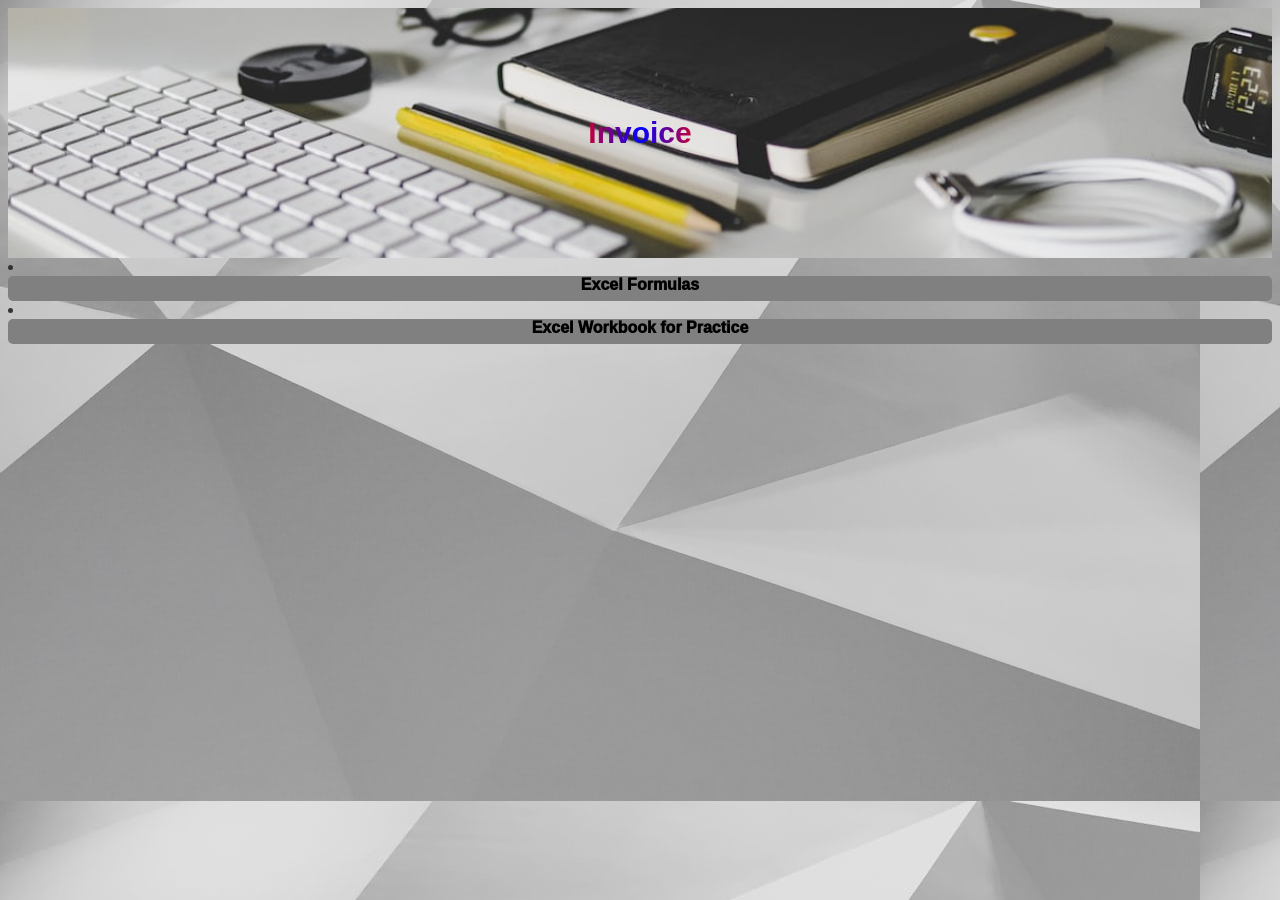
<file: excel.html>
<html>
  <head>
     <link rel="stylesheet" href="the.css">
  </head>
  <body>
    <div class="banner">
 <h2 class="vvv">Invoice</h2> 
 </div>
   <li><a href="excel.pdf"class="nav1">Excel Formulas</a>
    <li><a href="excelpract.xlsx" class="nav1">Excel Workbook for Practice </a>
  </body>
</html>
</file>
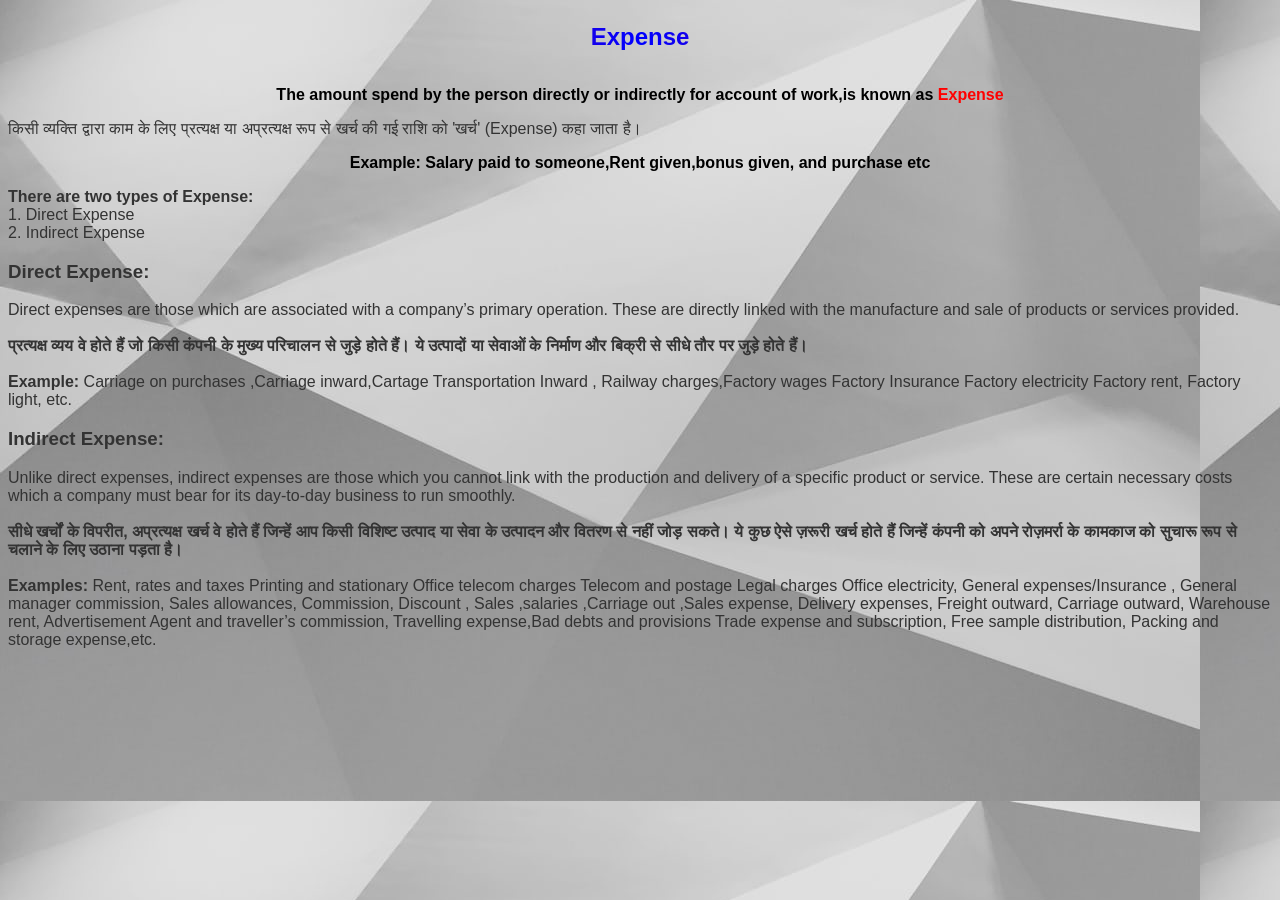
<file: expense.html>
<html>
  <head>
    <link rel="stylesheet" href="the.css">
  </head>
  <body>

<h2>Expense</h2>
<p>The amount spend by the person directly or indirectly for account of work,is known as 
<font color="red">
Expense </font> <br>
</p>
किसी व्यक्ति द्वारा काम के लिए प्रत्यक्ष या अप्रत्यक्ष रूप से खर्च की गई राशि को 'खर्च' (Expense) कहा जाता है।
<br>
<p>
<B>Example:</B> Salary paid to someone,Rent given,bonus given, and purchase etc</p>
 <b>There are two types of Expense:</b><br>
    1. Direct Expense <br>
    2. Indirect Expense <br>
<h3>Direct Expense:</h3> 
Direct expenses are those which are associated with a company’s primary operation. These are directly linked with the manufacture and sale of products or services provided. 
<br> 
<br> 
<b>
प्रत्यक्ष व्यय वे होते हैं जो किसी कंपनी के मुख्य परिचालन से जुड़े होते हैं। ये उत्पादों या सेवाओं के निर्माण और बिक्री से सीधे तौर पर जुड़े होते हैं।
</br>
</br>

</b>
<b>Example:</b>
Carriage on purchases	,Carriage inward,Cartage Transportation Inward	,	Railway charges,Factory wages
Factory Insurance 	Factory electricity	Factory rent, Factory light, etc.
<h3>Indirect Expense:</h3> 
Unlike direct expenses, indirect expenses are those which you cannot link with the production and delivery of a specific product or service. These are certain necessary costs which a company must bear for its day-to-day business to run smoothly.
<b>
 <br>
 <br>
 सीधे खर्चों के विपरीत, अप्रत्यक्ष खर्च वे होते हैं जिन्हें आप किसी विशिष्ट उत्पाद या सेवा के उत्पादन और वितरण से नहीं जोड़ सकते। ये कुछ ऐसे ज़रूरी खर्च होते हैं जिन्हें कंपनी को अपने रोज़मर्रा के कामकाज को सुचारू रूप से चलाने के लिए उठाना पड़ता है।
 <br>
 <br>
Examples:</b> Rent, rates and taxes	Printing and stationary	Office telecom charges
Telecom and postage	Legal charges	Office electricity,
General expenses/Insurance ,	General manager commission,
Sales allowances,	Commission, 	Discount ,
Sales ,salaries	,Carriage out	,Sales expense,
Delivery expenses,	Freight outward,	Carriage outward,
Warehouse rent, 	Advertisement	Agent and traveller’s commission,
Travelling expense,Bad debts and provisions	Trade expense and subscription,
Free sample distribution,	Packing and storage expense,etc.
</body>
</html>
</file>
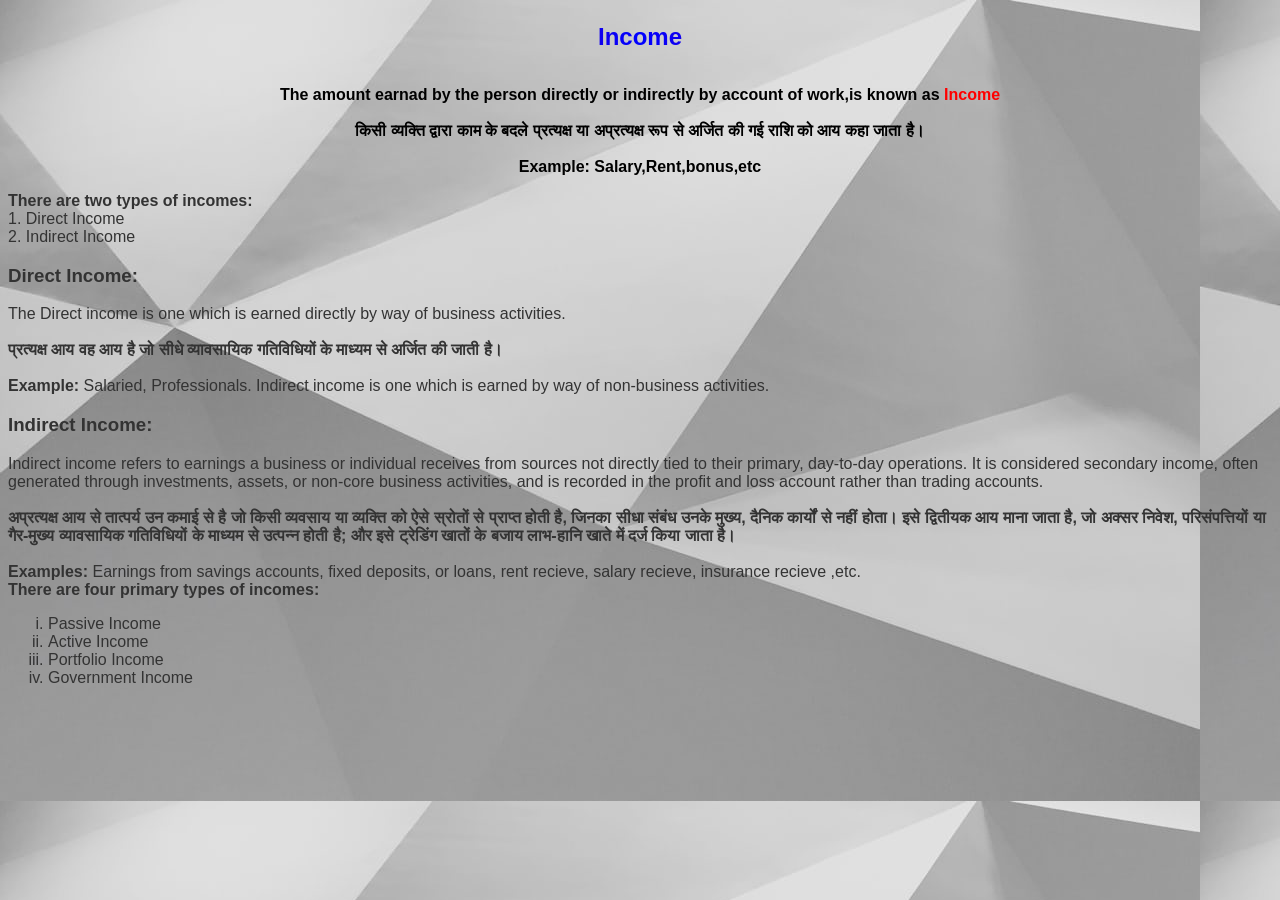
<file: income.html>
<html>
  <head>
    <link rel="stylesheet" href="the.css">
  </head>
  <body>

<h2>Income</h2>
<p>The amount earnad by the person directly or indirectly by account of work,is known as 
<font color="red">
Income </font>
<br>
<br>
<b>किसी व्यक्ति द्वारा काम के बदले प्रत्यक्ष या अप्रत्यक्ष रूप से अर्जित की गई राशि को आय कहा जाता है।</b>
<br>
<br>
<b>Example:</b> Salary,Rent,bonus,etc</p>

 <b>There are two types of incomes:</b><br>
    1. Direct Income <br>
    2. Indirect Income <br>
<h3>Direct Income:</h3> 
The Direct income is one which is earned directly by way of business activities.
<br> 
<br> 
<b>
प्रत्यक्ष आय वह आय है जो सीधे व्यावसायिक गतिविधियों के माध्यम से अर्जित की जाती है।
<br> 
<br> 
</b>
<b>Example:</b>
Salaried, Professionals. Indirect income is one which is earned by way of non-business activities. 
<h3>Indirect Income:</h3> 
Indirect income refers to earnings a business or individual receives from sources not directly tied to their primary, day-to-day operations. It is considered secondary income, often generated through investments, assets, or non-core business activities, and is recorded in the profit and loss account rather than trading accounts.
<br>
<br>
<b>अप्रत्यक्ष आय से तात्पर्य उन कमाई से है जो किसी व्यवसाय या व्यक्ति को ऐसे स्रोतों से प्राप्त होती है, जिनका सीधा संबंध उनके मुख्य, दैनिक कार्यों से नहीं होता। इसे द्वितीयक आय माना जाता है, जो अक्सर निवेश, परिसंपत्तियों या गैर-मुख्य व्यावसायिक गतिविधियों के माध्यम से उत्पन्न होती है; और इसे ट्रेडिंग खातों के बजाय लाभ-हानि खाते में दर्ज किया जाता है।</b>
<br>
<br>
<b>Examples:</b> Earnings from savings accounts, fixed deposits, or loans, rent recieve, salary recieve, insurance recieve ,etc.<br>
 <b>There are four primary types of incomes:</b> 
<ol type=i>
  <li> Passive Income </li>
  <li> Active Income </li>
  <li> Portfolio Income </li>
  <li> Government Income </li>
</ol>

</body>
</html>
</file>
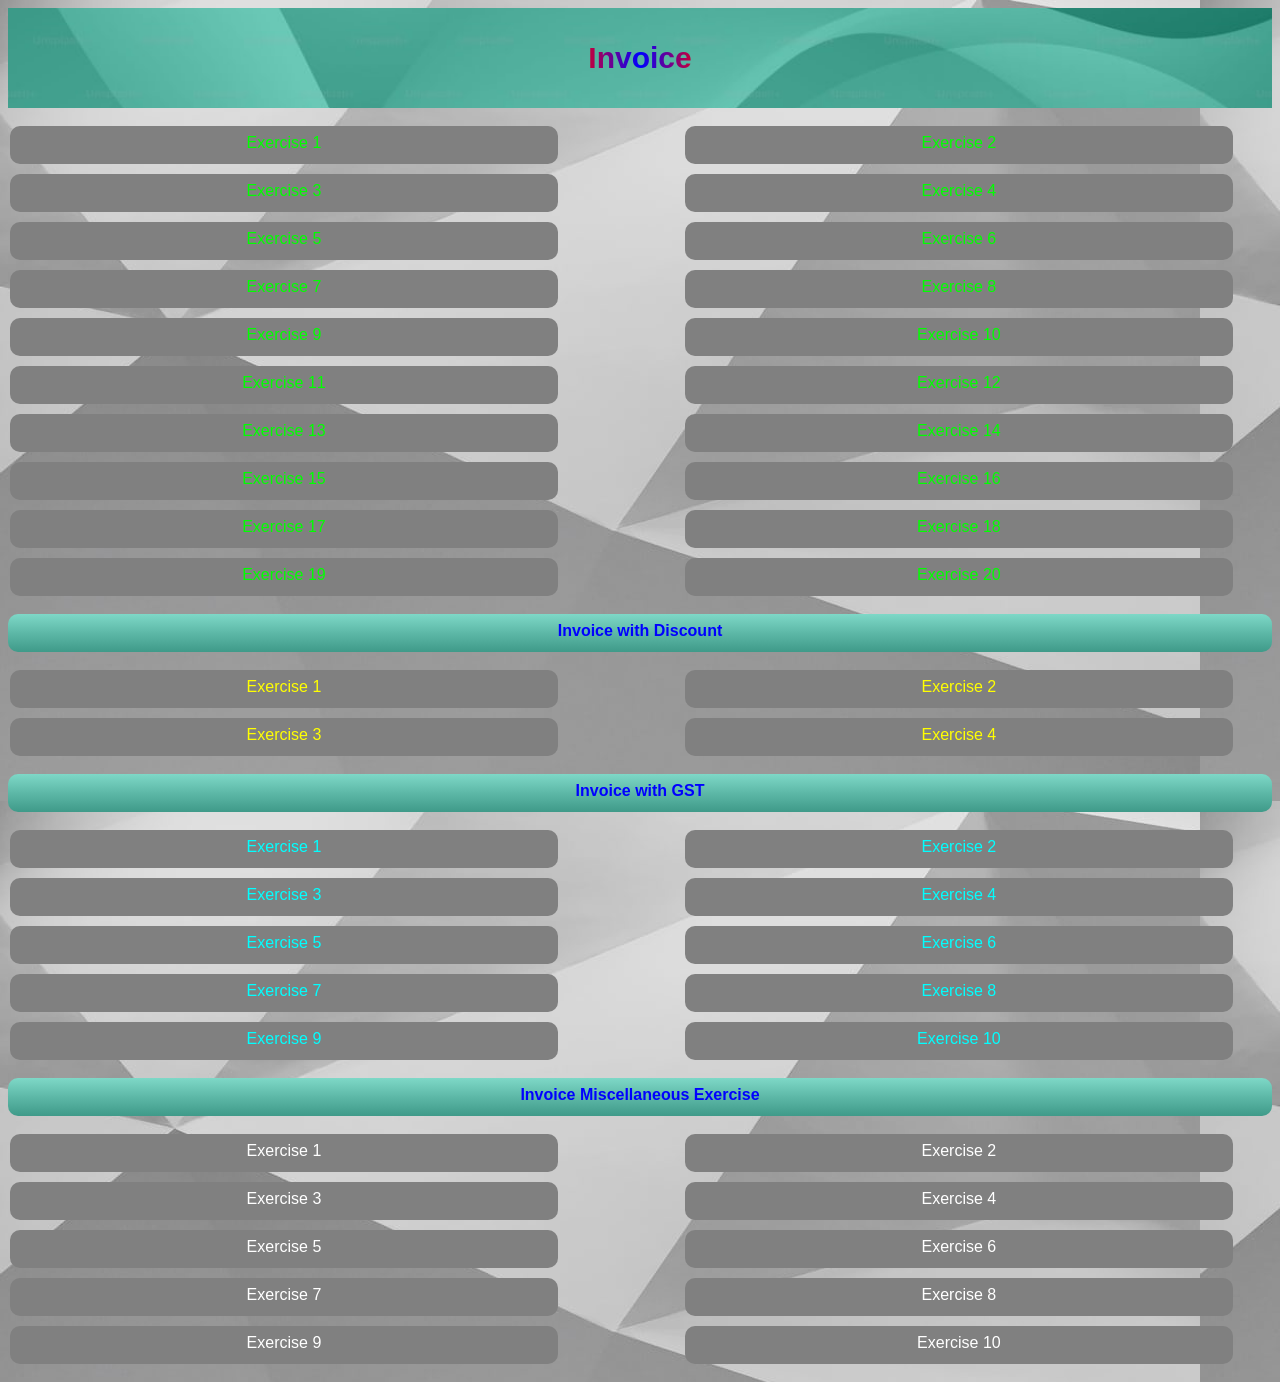
<file: invoice.html>
<html>
  <head>
     <link rel="stylesheet" href="the.css">
  </head>
  <body>
    <div class="banner1">
 <h2 class="vvv">Invoice</h2> 
 </div>
  <div>
    <ul class="arav">
   <li><a href="q1.pdf"class="r">Exercise 1</a>
    <li><a href="q2.pdf" class="r">Exercise 2 </a>
    <li><a href="q3.pdf" class="r">Exercise 3</a>
    <li><a href="q4.pdf" class="r">Exercise 4</a>
    <li><a href="q5.pdf"  class="r">Exercise 5</a>
    <li><a href="q6.pdf" class="r">Exercise 6 </a>
    <li><a href="q7.pdf" class="r">Exercise 7</a>
    <li><a href="q8.pdf" class="r">Exercise 8</a>
    <li><a href="q9.pdf" class="r">Exercise 9</a>
    <li><a href="q10.pdf" class="r">Exercise 10</a>
    <li><a href="q11.pdf" class="r">Exercise 11</a>
    <li><a href="q12.pdf" class="r">Exercise 12</a>
    <li><a href="q13.pdf" class="r">Exercise 13</a>
    <li><a href="q14.pdf" class="r">Exercise 14</a>
    <li><a href="q15.pdf" class="r">Exercise 15</a>
    <li><a href="q16.pdf" class="r">Exercise 16</a>
    <li><a href="q17.pdf" class="r">Exercise 17</a>
   <li> <a href="q18.pdf" class="r">Exercise 18</a >
    <li><a href="q19.pdf" class="r">Exercise 19</a>
    <li><a href="q20.pdf" class="r">Exercise 20</a>
     </div>
     </ul>
     <div class="rrr">
    <b>Invoice with Discount</b>
     </div>
     <div>
    <ul class="arav">
    <li><a href="id1.pdf"class="r1">Exercise 1</a>
    <li><a href="id2.pdf" class="r1">Exercise 2 </a>
    <li><a href="id3.pdf" class="r1">Exercise 3</a>
    <li><a href="id4.pdf" class="r1">Exercise 4</a>
    </ul>
    </div>
     <div class="rrr">
     <b>Invoice with GST </b>
     </div>
     <div>
    <ul class="arav">
    <li><a href="ig1.pdf"class="r2">Exercise 1</a>
    <li><a href="ig2.pdf" class="r2">Exercise 2 </a>
    <li><a href="ig3.pdf" class="r2">Exercise 3</a>
    <li><a href="ig4.pdf" class="r2">Exercise 4</a>
    <li><a href="ig5.pdf"class="r2">Exercise 5</a>
    <li><a href="ig6.pdf" class="r2">Exercise 6</a>
    <li><a href="ig7.pdf" class="r2">Exercise 7</a>
    <li><a href="ig8.pdf" class="r2">Exercise 8</a>
    <li><a href="ig9.pdf"class="r2">Exercise 9</a>
    <li><a href="ig10.pdf" class="r2">Exercise 10 </a>
    </ul>
     </div>
     <div class="rrr">
     <b>Invoice Miscellaneous Exercise </b>
     </div>
     <div>
    <ul class="arav">
    <li><a href="im1.pdf"class="r3">Exercise 1</a>
    <li><a href="im2.pdf" class="r3">Exercise 2 </a>
    <li><a href="im3.pdf" class="r3">Exercise 3</a>
    <li><a href="im4.pdf" class="r3">Exercise 4</a>
    <li><a href="im5.pdf"class="r3">Exercise 5 </a>
    <li><a href="im6.pdf" class="r3">Exercise 6 </a>
    <li><a href="im7.pdf" class="r3">Exercise 7 </a>
    <li><a href="im8.pdf" class="r3">Exercise 8</a>
    <li><a href="im9.pdf"class="r3">Exercise 9</a>
    <li><a href="im10.pdf" class="r3">Exercise 10 </a>
    </ul>
     </div>
  </body>
</html>
</file>
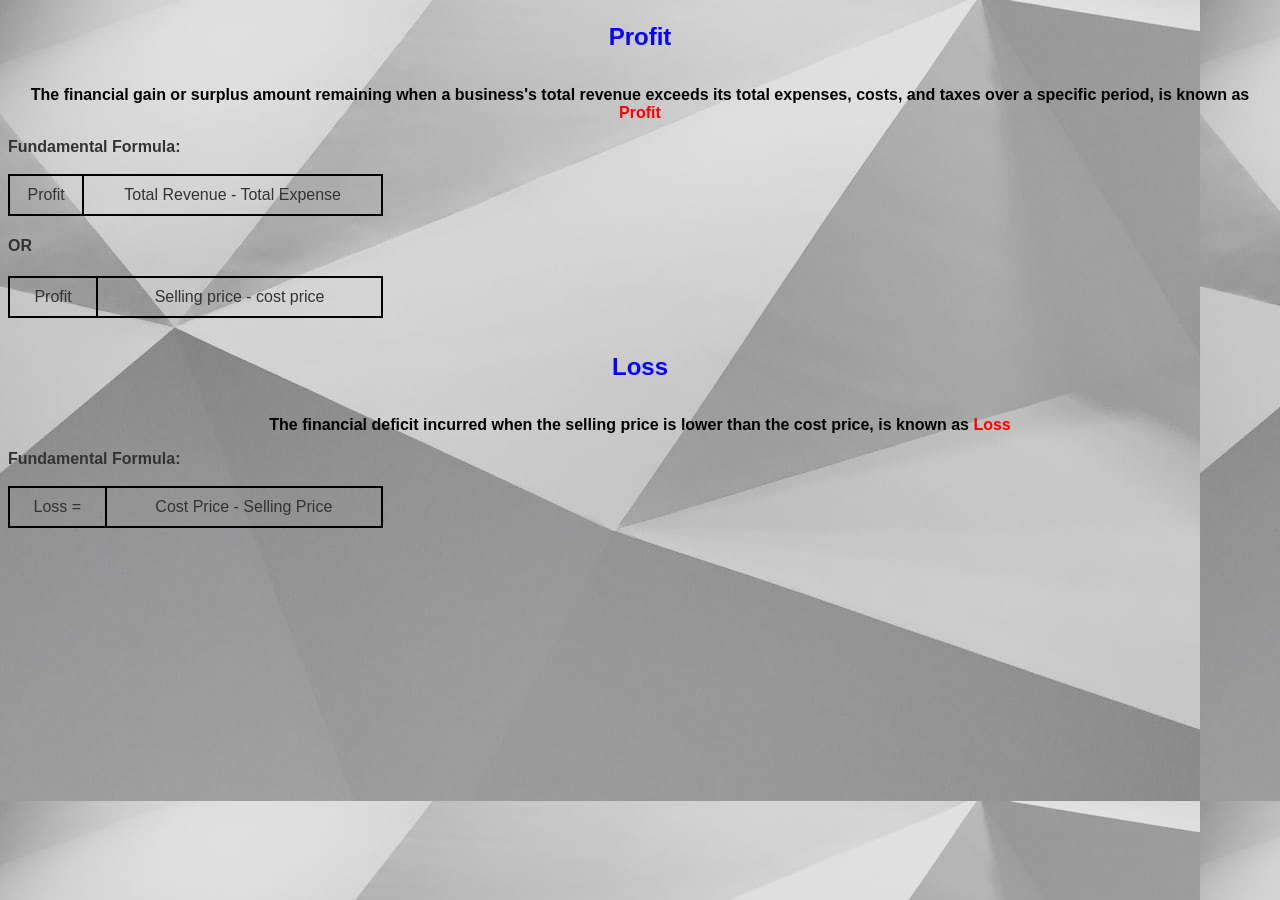
<file: loss.html>
<html>
  <head>
    <link rel="stylesheet" href="the.css">
  </head>
  <body>
<h2>Profit</h2>
<p>The financial gain or surplus amount remaining when a business's total revenue exceeds its total expenses, costs, and taxes over a specific period, is known as 
<font color="red">
Profit</font><br></p>  <B>Fundamental Formula:</B>
<br>
<br>
<table> 
<tr>
  <td>Profit </td>
    <td>Total Revenue - Total Expense</td>
</tr>
</table>
<h4>OR</h4>
<table>
<tr>
  <td> Profit</td>
  <td> Selling price - cost price</td>
</tr>
</table> 
<h2>Loss</h2>
<p>The financial deficit incurred when the selling price is lower than the cost price, is known as 
<font color="red">
Loss</font><br></p>  <b>Fundamental Formula:</b>
<br>
<br>
<table> 
<tr>
  <td>Loss = </td>
    <td>Cost Price - Selling Price</td>
</tr>
</table> 
</body>
</html>
</file>
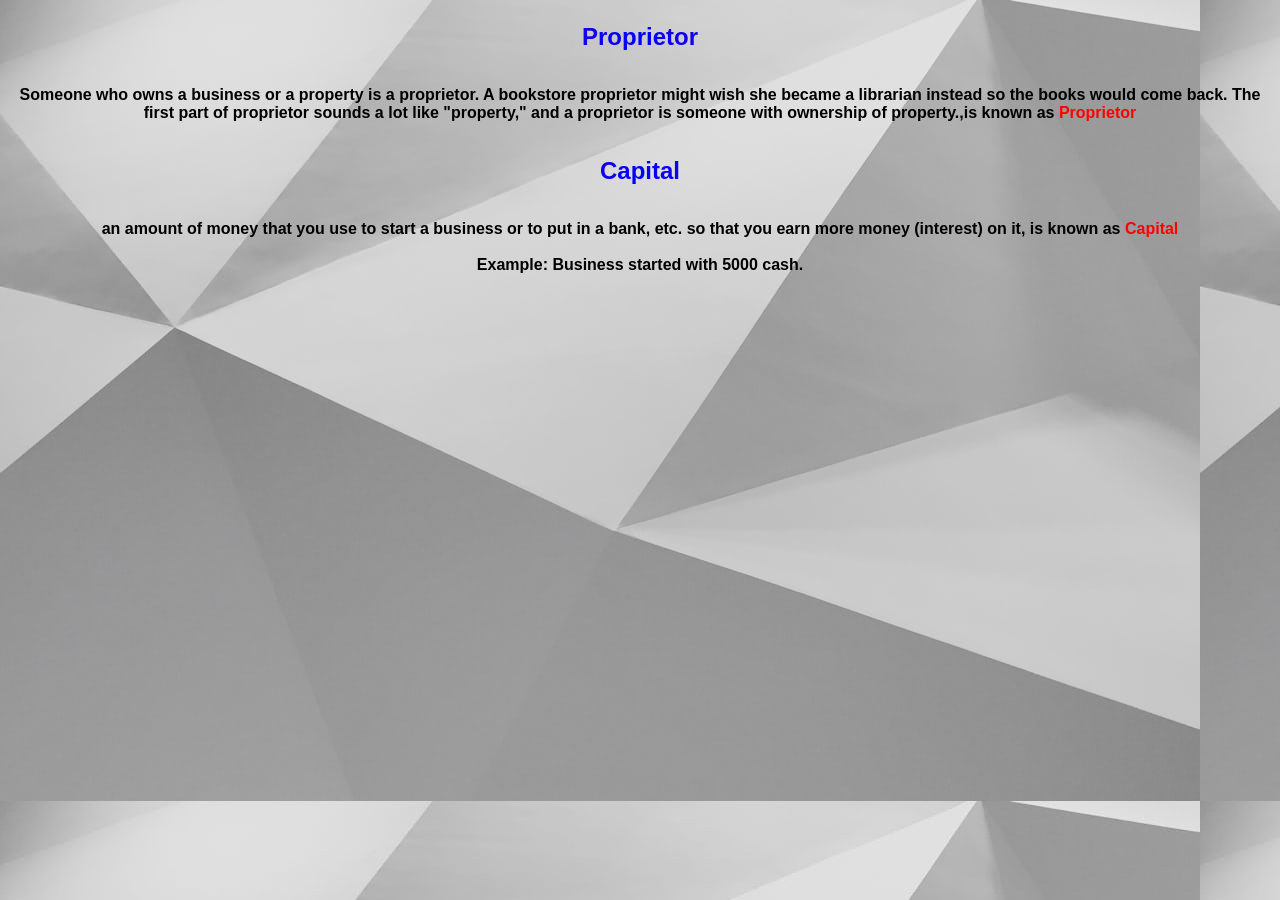
<file: proprietor.html>
<html>
  <head>
    <link rel="stylesheet" href="the.css">
  </head>
  <body>

<h2>Proprietor</h2>
<p>Someone who owns a business or a property is a<b> proprietor</b>. A bookstore proprietor might wish she became a librarian instead so the books would come back. The first part of proprietor sounds a lot like "property," and a proprietor is someone with ownership of property.,is known as 
<font color="red">
Proprietor </font> 
<h2>Capital</h2>
<p>an amount of money that you use to start a business or to put in a bank, etc. so that you earn more money (interest) on it, is known as 
<font color="red">
Capital </font> <br> 
<br>
<B>Example:</B> Business started with 5000 cash.
</body>
</html>
</file>
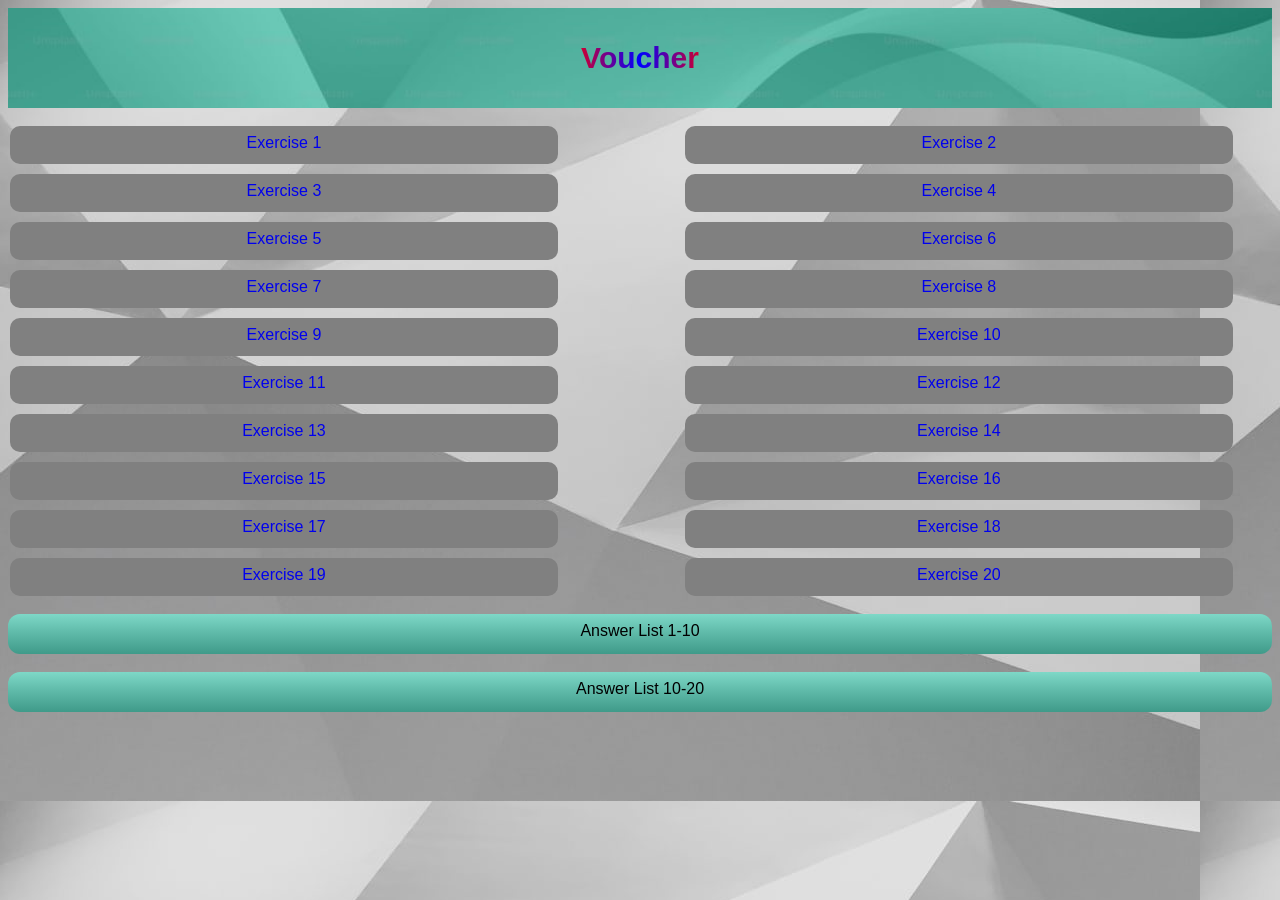
<file: voucher.html>
<html>
  <head>
     <link rel="stylesheet" href="the.css">
  </head>
  <body>
    <div class="banner1">
 <h2 class="vvv">Voucher</h2> 
 </div>
  <div>
    <ul class="arav">
   <li> <a href="exercise21.pdf" class="li">Exercise 1</a>
    <li><a href="exercise2.pdf" class="li">Exercise 2</a>
    
    <li><a href="exercise3.pdf" class="li">Exercise 3</a>
    <li><a href="exercise4.pdf" class="li">Exercise 4</a>
  
    <li><a href="exercise5.pdf" class="li">Exercise 5</a>
    <li><a href="exercise6.pdf"class="li">Exercise 6</a>
    <li><a href="exercise7.pdf" class="li">Exercise 7</a>
    <li><a href="exercise8.pdf" class="li">Exercise 8</a>
    
    <li><a href="exercise9.pdf"class="li">Exercise 9</a>
    <li><a href="exercise10.pdf"class="li">Exercise 10</a>
    <li><a href="exercise11.pdf" class="li">Exercise 11</a>
    <li><a href="exercise12.pdf" class="li">Exercise 12</a>
    <li><a href="exercise13.pdf" class="li">Exercise 13</a>
    <li><a href="exercise14.pdf" class="li">Exercise 14</a>
    <li><a href="exercise15.pdf" class="li">Exercise 15</a>
    <li><a href="exercise16.pdf" class="li">Exercise 16</a>
    <li><a href="exercise17.pdf" class="li">Exercise 17</a>
   <li> <a href="exercise18.pdf" class="li">Exercise 18</a >
    <li><a href="exercise19.pdf" class="li">Exercise 19</a>
    <li><a href="exercise20.pdf" class="li">Exercise 20</a>
    </ul>
        <a href="answerv.pdf" class='rr'> Answer List 1-10</a>
    <br>
        <a href="answerv1.pdf" class='rr'> Answer List 10-20</a>
    
   </div> 
    
  </body>
</html>
</file>
<file: the.css>
h1 {
  text-align: center;
  color:  black;  
  padding: 5px;            
}
h2 {
  text-align: center;
  background: linear-gradient(to right, red, blue ,red);
  -webkit-background-clip: text;
  -webkit-text-fill-color: transparent;
  padding:15px;
  font-weight: 1100;
}

p{
  font-weight: bold;;
  text-align: center;
  color: Black;
  
}
nav{
  text-align: center;
  padding: auto;
  background-color: transparent;
  border-radius: 3px;
  border-color:blue;
}

.list {
  color: black;
  font-size: 16px;
}
.nav-item {
  text-decoration:none ;
    color:white;
    margin:0px;
    background-color:black;
    padding: 5px; 
    border: 4px solid black; 
    border-radius: 2px; 
    transition: background-color 0.3s;
}
.nav1{
  height: 25px;
  display: block;
  list-style: square;
  color:black;
  background-color: gray;
  align-content:center
  border:1px solid: black;
  border-radius: 5px;
  text-decoration:none;
  text-align: center;
  font-weight: 1000;
}
.nav1:hover{
  background-color: white;
  color:green;
  
}
.nav-item:hover{
  background-color: white;
  color:Green;
}
body {
  background:url('banner1.jpeg');
    font-family: 'Poppins', sans-serif;
    font-weight: 400;
    color: #333;
}

h1, h2 {
    font-family: 'Poppins', sans-serif;
    font-weight: 1200;
}

  rr{
  display: block;
  text-decoration: none;
  background: linear-gradient(to bottom, #7ED8C7, #5DB8A7, #3F9A89);
  height: 24px;
  padding: 8px;
  border-radius: 12px;
  text-align: center;
  color:Black;
}
table{
  width: 375px;
  border-collapse: collapse;
}
td{
  border: 2px solid black;
  padding: 10px;
  text-align: center;
}
.banner {
  height: 250px;
  background: url('bg1.jpeg') no-repeat center/cover;
  display: flex;
  justify-content: center;
  align-items: center;
  color: white;
  font-size: 50px;
}
.banner1{
  height: 100px;
  background: url('bg.jpeg') no-repeat center/cover;
  display: flex;
  justify-content: center;
  align-items: center;
  color: white;
}
  
.arav{
  display: grid;
  grid-template-columns: 1fr 1fr;
  gap:10px;
  width: 106%;
}
ul{
  list-style-type:none;
  padding:2px;
  margin:none;
}
.li{ 
  display: inline;
}
.li{
  padding:8px;
  background-color: grey;
  text-decoration: none;
  width: 80%;
  display:block;
  height:22px;
  border-radius: 10px;
  text-align: center;
}
.r{
  display:block;
  text-decoration: none;
  background-color:grey;
  color: #00ff00;
  height: 22px;
  width: 80%;
  padding: 8px;
  text-align: center;
 border-radius: 10px;
}
.r1{
  display:block;
  text-decoration: none;
  background-color:grey;
  color: yellow;
  height: 22px;
  width: 80%;
  padding: 8px;
  text-align: center;
 border-radius: 10px;
}
.r2{
  display:block;
  text-decoration: none;
  background-color:grey;
  color: cyan;
  height: 22px;
  width: 80%;
  padding: 8px;
  text-align: center;
 border-radius: 10px;
}
.r3{
  display:block;
  text-decoration: none;
  background-color:grey;
  color: white;
  height: 22px;
  width: 80%;
  padding: 8px;
  text-align: center;
 border-radius: 10px;
}

.rrr{
  display:block;
  text-decoration: none;
  background:linear-gradient(to bottom,#7ED8C7,#5DB8A7,#3F9A89);
  color: Blue;
  height: 22px;
  padding: 8px;
  text-align: center;
 border-radius: 10px;
  
}
.rr{
  display: block;
  text-decoration: none;
  background: linear-gradient(to bottom, #7ED8C7, #5DB8A7, #3F9A89);
  height: 24px;
  padding: 8px;
  border-radius: 12px;
  text-align: center;
  color:Black;
}
.vvv{
  font-size:30px;
  font-weight:Bold;
  color:white ;
}
.left{
  align-content: left;
  font-weight: bold;
}
</file>
